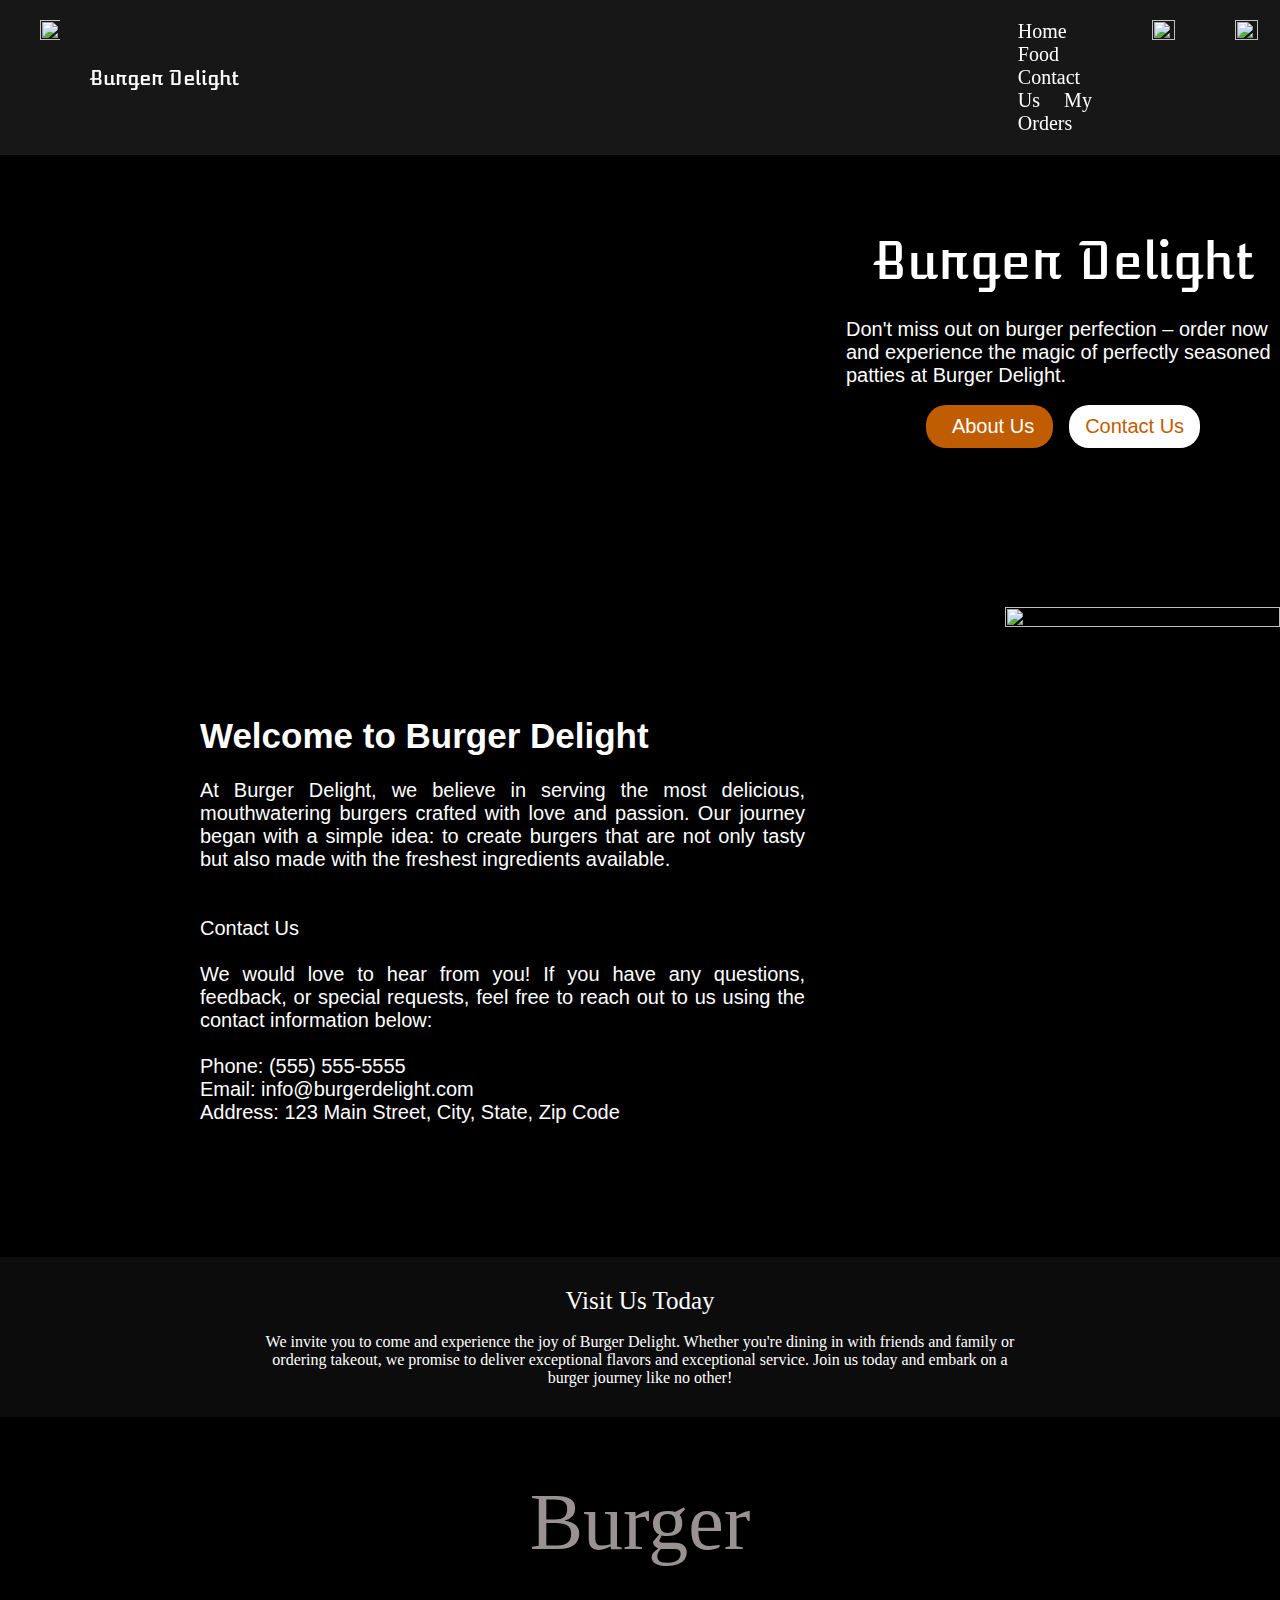
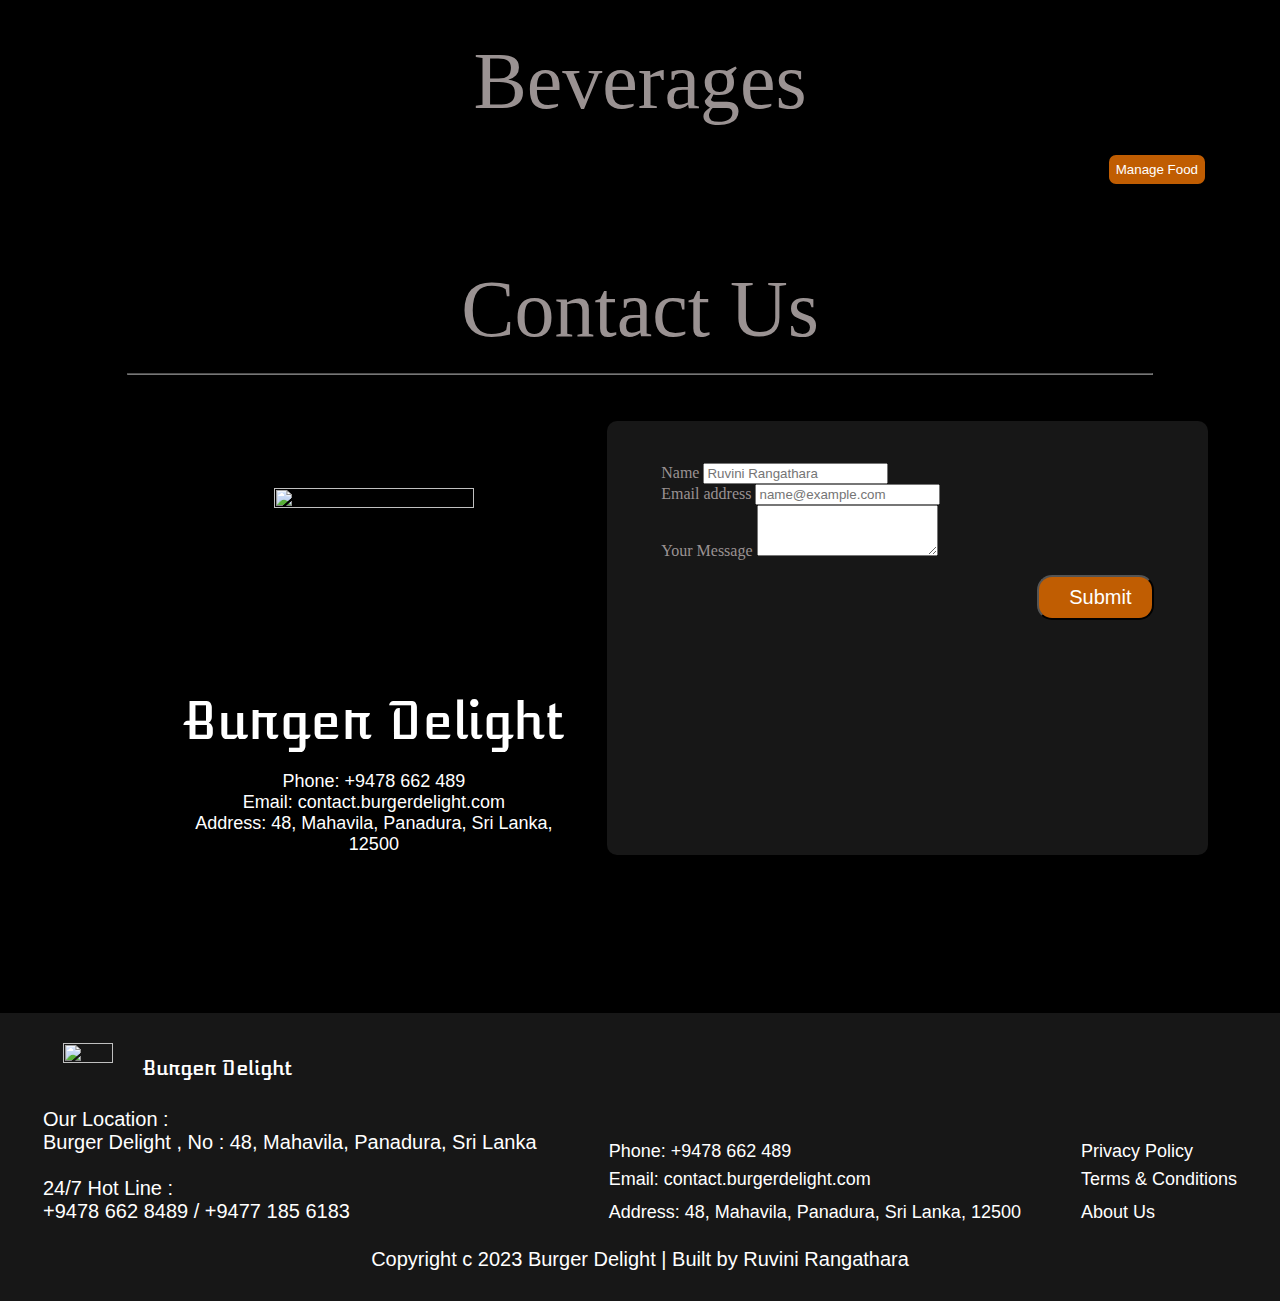
<file: dashboard.html>
<!DOCTYPE html>
<html lang="en">
<head>
    <meta charset="UTF-8">
    <title>Title</title>
    <style>
        ::-webkit-scrollbar {
            width: 0px;
            background: transparent;
        }

    </style>

    <link href="https://fonts.googleapis.com/css2?family=Atomic+Age&display=swap" rel="stylesheet">
    <link crossorigin="anonymous" href="https://cdn.jsdelivr.net/npm/bootstrap@5.3.2/dist/css/bootstrap.min.css"
          integrity="sha384-T3c6CoIi6uLrA9TneNEoa7RxnatzjcDSCmG1MXxSR1GAsXEV/Dwwykc2MPK8M2HN" rel="stylesheet">

    <link href="style.css" rel="stylesheet">


</head>

<body>


<!--    =================================== header =================================-->
<div style="position: fixed; width: 100%; z-index: 10000; top: 0;">
    <div class="div-2">
                <span class="span">
                    <img
                            class="img"
                            loading="lazy"
                            srcset="https://cdn.builder.io/api/v1/image/assets/TEMP/42d5345b1a8af8514d773dde84431ffa7c34f596adf3dbb03e2e9baa8fa325db?apiKey=1e1d1af84687413c90642ed83011e3eb&width=100 100w, https://cdn.builder.io/api/v1/image/assets/TEMP/42d5345b1a8af8514d773dde84431ffa7c34f596adf3dbb03e2e9baa8fa325db?apiKey=1e1d1af84687413c90642ed83011e3eb&width=200 200w, https://cdn.builder.io/api/v1/image/assets/TEMP/42d5345b1a8af8514d773dde84431ffa7c34f596adf3dbb03e2e9baa8fa325db?apiKey=1e1d1af84687413c90642ed83011e3eb&width=400 400w, https://cdn.builder.io/api/v1/image/assets/TEMP/42d5345b1a8af8514d773dde84431ffa7c34f596adf3dbb03e2e9baa8fa325db?apiKey=1e1d1af84687413c90642ed83011e3eb&width=800 800w, https://cdn.builder.io/api/v1/image/assets/TEMP/42d5345b1a8af8514d773dde84431ffa7c34f596adf3dbb03e2e9baa8fa325db?apiKey=1e1d1af84687413c90642ed83011e3eb&width=1200 1200w, https://cdn.builder.io/api/v1/image/assets/TEMP/42d5345b1a8af8514d773dde84431ffa7c34f596adf3dbb03e2e9baa8fa325db?apiKey=1e1d1af84687413c90642ed83011e3eb&width=1600 1600w, https://cdn.builder.io/api/v1/image/assets/TEMP/42d5345b1a8af8514d773dde84431ffa7c34f596adf3dbb03e2e9baa8fa325db?apiKey=1e1d1af84687413c90642ed83011e3eb&width=2000 2000w, https://cdn.builder.io/api/v1/image/assets/TEMP/42d5345b1a8af8514d773dde84431ffa7c34f596adf3dbb03e2e9baa8fa325db?apiKey=1e1d1af84687413c90642ed83011e3eb&"
                    />
             <div class="div-3" style="margin-right: 750px">Burger Delight</div>

                    <span class="span-2">
                    <nav>
                        <a class="nav-item" href="#" onclick="navigateTo('home')">Home</a>
                        <a class="nav-item" href="#" onclick="navigateTo('food')">Food</a>
                        <a class="nav-item" href="#" onclick="navigateTo('contact')">Contact Us</a>
                        <a class="nav-item" href="#" onclick="navigateTo('my-orders-table-div')">My Orders</a>
                    </nav>
                        <a class="nav-item" href="#" onclick="navigateTo('order-form')">
                                  <img
                                          class="img-2"
                                          loading="lazy"
                                          srcset="https://cdn.builder.io/api/v1/image/assets/TEMP/b5cd8e68da5052f27eaa5ea902962e9eaa6d4bb65c31ff42c2d06fef532d3824?apiKey=1e1d1af84687413c90642ed83011e3eb&width=100 100w, https://cdn.builder.io/api/v1/image/assets/TEMP/b5cd8e68da5052f27eaa5ea902962e9eaa6d4bb65c31ff42c2d06fef532d3824?apiKey=1e1d1af84687413c90642ed83011e3eb&width=200 200w, https://cdn.builder.io/api/v1/image/assets/TEMP/b5cd8e68da5052f27eaa5ea902962e9eaa6d4bb65c31ff42c2d06fef532d3824?apiKey=1e1d1af84687413c90642ed83011e3eb&width=400 400w, https://cdn.builder.io/api/v1/image/assets/TEMP/b5cd8e68da5052f27eaa5ea902962e9eaa6d4bb65c31ff42c2d06fef532d3824?apiKey=1e1d1af84687413c90642ed83011e3eb&width=800 800w, https://cdn.builder.io/api/v1/image/assets/TEMP/b5cd8e68da5052f27eaa5ea902962e9eaa6d4bb65c31ff42c2d06fef532d3824?apiKey=1e1d1af84687413c90642ed83011e3eb&width=1200 1200w, https://cdn.builder.io/api/v1/image/assets/TEMP/b5cd8e68da5052f27eaa5ea902962e9eaa6d4bb65c31ff42c2d06fef532d3824?apiKey=1e1d1af84687413c90642ed83011e3eb&width=1600 1600w, https://cdn.builder.io/api/v1/image/assets/TEMP/b5cd8e68da5052f27eaa5ea902962e9eaa6d4bb65c31ff42c2d06fef532d3824?apiKey=1e1d1af84687413c90642ed83011e3eb&width=2000 2000w, https://cdn.builder.io/api/v1/image/assets/TEMP/b5cd8e68da5052f27eaa5ea902962e9eaa6d4bb65c31ff42c2d06fef532d3824?apiKey=1e1d1af84687413c90642ed83011e3eb&"
                                  />
                        </a>
                        <a class="nav-item" href="#" onclick="navigateTo('customer-form')">
                                  <img
                                          class="img-3"
                                          loading="lazy"
                                          srcset="https://cdn.builder.io/api/v1/image/assets/TEMP/0544627a060993e386acc3202432bb0ef09daa78ba32cdb823c741c144bc5bee?apiKey=1e1d1af84687413c90642ed83011e3eb&width=100 100w, https://cdn.builder.io/api/v1/image/assets/TEMP/0544627a060993e386acc3202432bb0ef09daa78ba32cdb823c741c144bc5bee?apiKey=1e1d1af84687413c90642ed83011e3eb&width=200 200w, https://cdn.builder.io/api/v1/image/assets/TEMP/0544627a060993e386acc3202432bb0ef09daa78ba32cdb823c741c144bc5bee?apiKey=1e1d1af84687413c90642ed83011e3eb&width=400 400w, https://cdn.builder.io/api/v1/image/assets/TEMP/0544627a060993e386acc3202432bb0ef09daa78ba32cdb823c741c144bc5bee?apiKey=1e1d1af84687413c90642ed83011e3eb&width=800 800w, https://cdn.builder.io/api/v1/image/assets/TEMP/0544627a060993e386acc3202432bb0ef09daa78ba32cdb823c741c144bc5bee?apiKey=1e1d1af84687413c90642ed83011e3eb&width=1200 1200w, https://cdn.builder.io/api/v1/image/assets/TEMP/0544627a060993e386acc3202432bb0ef09daa78ba32cdb823c741c144bc5bee?apiKey=1e1d1af84687413c90642ed83011e3eb&width=1600 1600w, https://cdn.builder.io/api/v1/image/assets/TEMP/0544627a060993e386acc3202432bb0ef09daa78ba32cdb823c741c144bc5bee?apiKey=1e1d1af84687413c90642ed83011e3eb&width=2000 2000w, https://cdn.builder.io/api/v1/image/assets/TEMP/0544627a060993e386acc3202432bb0ef09daa78ba32cdb823c741c144bc5bee?apiKey=1e1d1af84687413c90642ed83011e3eb&"
                                  />
                        </a>

    </span>

    </span>

    </div>
</div>
<!--=====================================================================================-->


<!--    ================================= dashboard ================================-->
<div class="content-section" id="home" style="padding-top: 20px">
    <div class="div-9">
        <div class="div-10">
            <div class="column" style="margin-top: 20px">
                <img
                        class="img-4"
                        loading="lazy"
                        srcset="https://cdn.builder.io/api/v1/image/assets/TEMP/3dad661ec31ea7f3ded8a1931632d1be030cee45c5956b2c250d96fe0ba442a7?apiKey=1e1d1af84687413c90642ed83011e3eb&width=100 100w, https://cdn.builder.io/api/v1/image/assets/TEMP/3dad661ec31ea7f3ded8a1931632d1be030cee45c5956b2c250d96fe0ba442a7?apiKey=1e1d1af84687413c90642ed83011e3eb&width=200 200w, https://cdn.builder.io/api/v1/image/assets/TEMP/3dad661ec31ea7f3ded8a1931632d1be030cee45c5956b2c250d96fe0ba442a7?apiKey=1e1d1af84687413c90642ed83011e3eb&width=400 400w, https://cdn.builder.io/api/v1/image/assets/TEMP/3dad661ec31ea7f3ded8a1931632d1be030cee45c5956b2c250d96fe0ba442a7?apiKey=1e1d1af84687413c90642ed83011e3eb&width=800 800w, https://cdn.builder.io/api/v1/image/assets/TEMP/3dad661ec31ea7f3ded8a1931632d1be030cee45c5956b2c250d96fe0ba442a7?apiKey=1e1d1af84687413c90642ed83011e3eb&width=1200 1200w, https://cdn.builder.io/api/v1/image/assets/TEMP/3dad661ec31ea7f3ded8a1931632d1be030cee45c5956b2c250d96fe0ba442a7?apiKey=1e1d1af84687413c90642ed83011e3eb&width=1600 1600w, https://cdn.builder.io/api/v1/image/assets/TEMP/3dad661ec31ea7f3ded8a1931632d1be030cee45c5956b2c250d96fe0ba442a7?apiKey=1e1d1af84687413c90642ed83011e3eb&width=2000 2000w, https://cdn.builder.io/api/v1/image/assets/TEMP/3dad661ec31ea7f3ded8a1931632d1be030cee45c5956b2c250d96fe0ba442a7?apiKey=1e1d1af84687413c90642ed83011e3eb&"
                />
            </div>
            <div class="column-2">
        <span class="span-3" style="padding-top: 100px">
          <div class="div-11"
               style="display: flex; flex-direction: column; justify-content:center; align-items: center">
              <div style="font-size: 50px; color: white; font-family: 'Atomic Age', cursive;">Burger Delight</div>

              <br>
            Don't miss out on burger perfection – order now and experience the
            magic of perfectly seasoned patties at Burger Delight.
          </div>
          <div class="div-12">
            <span class="span-4">About Us</span>
            <span class="span-5">Contact Us</span>
          </div>
        </span>
            </div>
        </div>
    </div>
    <span class="span-6" style="align-items: end; display: flex; height: 650px;">
        <div class="div-15" style="padding-left: 200px; width: 1100px">
            <span style="font-weight: 600; font-size: 35px">
              Welcome to Burger Delight
            </span>
            <br/>
            <br/>
            <span style="color: rgba(255, 255, 255, 1)">
              At Burger Delight, we believe in serving the most delicious,
              mouthwatering burgers crafted with love and passion. Our journey
              began with a simple idea: to create burgers that are not only
              tasty but also made with the freshest ingredients available.
            </span>
            <br/>
            <br/>
            <br/>

            <span style="font-weight: 500; color: rgba(255, 255, 255, 1)">
              Contact Us
            </span>
            <br/>
            <br/>
            <span style="color: rgba(255, 255, 255, 1)">
              We would love to hear from you! If you have any questions,
              feedback, or special requests, feel free to reach out to us using
              the contact information below:
            </span>
            <br/>
            <br/>
            <span style="color: rgba(255, 255, 255, 1)">
              Phone: (555) 555-5555
            </span>
            <br/>
            <span style="color: rgba(255, 255, 255, 1)">
              Email: info@burgerdelight.com
            </span>
            <br/>
            <span style="color: rgba(255, 255, 255, 1)">
              Address: 123 Main Street, City, State, Zip Code
            </span>
            <br/>
            <br/>
          </div>
        <div class="column-4" style="height: 650px; width: 500px; margin-left: 200px">
          <img
                  class="img-5"
                  loading="lazy"
                  srcset="https://cdn.builder.io/api/v1/image/assets/TEMP/22845241bbe0c7fbbdcb86bbbf13039da041beac456e506b20bdf01c131ed1b9?apiKey=1e1d1af84687413c90642ed83011e3eb&width=100 100w, https://cdn.builder.io/api/v1/image/assets/TEMP/22845241bbe0c7fbbdcb86bbbf13039da041beac456e506b20bdf01c131ed1b9?apiKey=1e1d1af84687413c90642ed83011e3eb&width=200 200w, https://cdn.builder.io/api/v1/image/assets/TEMP/22845241bbe0c7fbbdcb86bbbf13039da041beac456e506b20bdf01c131ed1b9?apiKey=1e1d1af84687413c90642ed83011e3eb&width=400 400w, https://cdn.builder.io/api/v1/image/assets/TEMP/22845241bbe0c7fbbdcb86bbbf13039da041beac456e506b20bdf01c131ed1b9?apiKey=1e1d1af84687413c90642ed83011e3eb&width=800 800w, https://cdn.builder.io/api/v1/image/assets/TEMP/22845241bbe0c7fbbdcb86bbbf13039da041beac456e506b20bdf01c131ed1b9?apiKey=1e1d1af84687413c90642ed83011e3eb&width=1200 1200w, https://cdn.builder.io/api/v1/image/assets/TEMP/22845241bbe0c7fbbdcb86bbbf13039da041beac456e506b20bdf01c131ed1b9?apiKey=1e1d1af84687413c90642ed83011e3eb&width=1600 1600w, https://cdn.builder.io/api/v1/image/assets/TEMP/22845241bbe0c7fbbdcb86bbbf13039da041beac456e506b20bdf01c131ed1b9?apiKey=1e1d1af84687413c90642ed83011e3eb&width=2000 2000w, https://cdn.builder.io/api/v1/image/assets/TEMP/22845241bbe0c7fbbdcb86bbbf13039da041beac456e506b20bdf01c131ed1b9?apiKey=1e1d1af84687413c90642ed83011e3eb&"
          />
        </div>
  </span>


    <div
            style="text-align: center; color: white; margin:auto; background-color: #0C0C0C; padding: 30px 250px">
        <span style="font-size: 25px; text-align: center">
            Visit Us Today
        </span>

        <br/>
        <br/>
        We invite you to come and experience the joy of Burger Delight. Whether
        you're dining in with friends and family or ordering takeout, we promise
        to deliver exceptional flavors and exceptional service. Join us today and
        embark on a burger journey like no other!
    </div>
</div>
<!--    =======================================================================================-->












<!--===============================================================================================-->
<div class="content-section" id="food">
    <!--    ================================== burger card ==================================-->
    <div id="burger-card">
        <div class="card-main" style="padding-top: 20px"><span>Burger</span></div>
        <br>
        <div class="food-container" id="burger-container" style="width: 100%;"></div>

    </div>
    <!--==========================================================================================-->

    <!--    ================================== Beverage card ==================================-->
    <div id="beverage-card">
        <div class="card-main"><span>Beverages</span></div>
        <br>
        <div class="food-container" id="beverage-container" style="width: 100%;">
        </div>
    </div>

    <div style="width: 100%; display: flex; justify-content: flex-end; align-items: flex-end;">
        <button
                onclick="showFoodForm()"
                style="background-color: #c05d02; color: white; border: none;
            text-align: center; border-radius: 7px; padding: 7px; margin-right: 75px">Manage Food</button>
    </div>

</div>
<!--===============================================================================================-->


<!--    ================================== food manage form ==================================-->
<div class="container2" id="food-form" style="padding-top:20px; display: flex; flex-direction: column; justify-content: center; align-items: center ">
    <br>
    <hr style="width: 80%; margin: auto; opacity: 50%">
    <div class="div-17"  style="text-align: center">Food Form</div>
    <br>

    <div class="mb-3" style="width: 350px; display: flex; margin: auto">
        <label style="color: white">Search : </label>
        <input id="search-burger-id"
               placeholder="F-0001"
               style="color:white; margin-left:20px; padding-left:10px;  border: solid 1px #9a9292; border-radius: 5px; background: transparent; "
               type="text">

    </div>


    <div class="form1">
        <div style="align-self: end; margin-right: 100px">
            <label>Food ID : </label>
            <label id="food-id-label" class="form-label" style="margin-right: 0">F-0001</label>
            <button id="food-new-button"
                    onclick="newFood()"
                    class="btn btn-light"
                    style="margin-left: 10px;  border: none; padding: 5px 16px"
                    type="button">New +
            </button>
        </div>
        <form>
            <div style="margin-top: 20px; display: flex; flex-direction:column; justify-content: center; align-items: center">
                <img alt="..." class="card-img" src="asset/image/burger2.png"
                     style="width: 250px; height: 250px">
                <br>
                <div class="mb-3">
                    <input class="form-control" id="food-img" style="width: 250px; background: ghostwhite"
                           type="file">
                </div>
            </div>

            <div>
                <div class="mb-3" style="width: 500px">
                    <label class="form-label" for="food-name">Burger Name :</label>
                    <input class="form-control" id="food-name" placeholder="Cheese Chicken Burger"
                           style="background: ghostwhite"
                           type="text">
                </div>

                <div class="mb-3" style="width: 500px">
                    <label class="form-label" for="food-desc">Description :</label>
                    <textarea class="form-control" id="food-desc" rows="3"
                              style="background: ghostwhite"></textarea>
                </div>

                <div class="mb-3" style="width: 500px">
                    <label class="form-label" for="food-price">Price (RS) :</label>
                    <input class="form-control" id="food-price" placeholder="400.00"
                           style="background: ghostwhite"
                           type="text">
                </div>
            </div>

            <!--                radio buttons for category, Categories are Burger and Beverage only-->
            <div class="mb-3" style="width: 500px">
                <label class="form-label" style="margin-right: 20px; margin-top: 3px">Category :</label>
                <div class="form-check form-check-inline">
                    <input checked class="form-check-input" id="burger-category-burger" name="burger-category"
                           type="radio" value="burger">
                    <label class="form-check-label" for="burger-category-burger">Burger</label>
                </div>
                <div class="form-check form-check-inline">
                    <input class="form-check-input" id="burger-category-beverage" name="burger-category" type="radio"
                           value="beverage">
                    <label class="form-check-label" for="burger-category-beverage">Beverage</label>
                </div>
            </div>


            <div style="display: flex; justify-content: flex-end; align-items: end">

                <button
                        type="button"
                        onclick="closeFoodForm()"
                        style="background-color: transparent; color: white; padding: 5px 20px;
                border-radius: 7px; margin-right: 10px">Close</button>

                <button class="btn btn-primary"
                        id="food-save-button"
                        onclick="SaveFoodOnClick()"
                        style="background-color: #c05d02; border: none; padding: 5px 20px; margin-right: 10px "
                        type="button">Save
                </button>
                <button class="btn btn-primary"
                        id="food-delete-button"
                        onclick="deleteFood()"
                        style="background-color: #9a9292; border: none; padding: 5px 16px"
                        type="button">Delete
                </button>

            </div>

        </form>

    </div>

</div>
<!--    =================================================================================-->


<!--    ================================== customer manage form ==================================-->
<div class="container2 content-section" id="customer-form" style="padding-top:20px; display: flex; flex-direction: column; justify-content: center; align-items: center ">
    <br>

    <div class="div-17" style="text-align: center">Customer Form</div>
    <hr style="width: 80%; margin: auto; opacity: 50%">
    <br>

    <div class="mb-3" style="width: 350px; display: flex; margin: auto">
        <label style="color: white">Search : </label>
        <input id="search-customer-id"
               placeholder="C-0001"
               style="margin-left:20px; padding-left:10px;  border: solid 1px #9a9292; border-radius: 5px; background: transparent; color: white"
               type="text">
    </div>

    <div class="form1">
        <div style="align-self: end; margin-right: 100px">
            <label>Customer ID : </label>
            <label class="form-label" id="customer-id-label" style="margin-right: 0">C-0001</label>
            <button id="customer-new-button"
                    onclick="newCustomer()"
                    class="btn btn-light"
                    style="margin-left: 10px;  border: none; padding: 5px 16px"
                    type="button">New +
            </button>

        </div>
        <form>
            <div>
                <div class="mb-3" style="width: 500px">
                    <label class="form-label" for="customer-name">Customer Name :</label>
                    <input class="form-control" id="customer-name" placeholder="Ex : Ruvini Rangathara"
                           style="background: ghostwhite"
                           type="text">
                </div>

                <div class="mb-3" style="width: 500px">
                    <label class="form-label" for="customer-email">Customer Email :</label>
                    <input class="form-control" id="customer-email" placeholder="Ex : ruvini925@gmail.com"
                           style="background: ghostwhite"
                           type="email">
                </div>

                <div class="mb-3" style="width: 500px">
                    <label class="form-label" for="customer-password">Password :</label>
                    <input class="form-control" id="customer-password" placeholder="***********"
                           style="background: ghostwhite"
                           type="password">
                </div>

                <div class="mb-3" style="width: 500px">
                    <label class="form-label" for="address">Address :</label>
                    <input class="form-control" id="address" placeholder="Panadura"
                           style="background: ghostwhite"
                           type="text">
                </div>

                <div class="mb-3" style="width: 500px">
                    <label class="form-label" for="customer-contact">Contact No :</label>
                    <input class="form-control" id="customer-contact" placeholder="Ex : 077 123 4567"
                           style="background: ghostwhite"
                           type="text">
                </div>


            </div>

            <div style="display: flex; justify-content: flex-end; align-items: end">
                <button
                        type="button"
                        onclick="logout()"
                        style="background-color: transparent; color: white; padding: 5px 20px;
                border-radius: 7px; margin-right: 10px">Logout
                </button>
                <button id="customer-save-button"
                        onclick="RegisterCustomerOnClick()"
                        class="btn btn-primary"
                        style="background-color: #c05d02; border: none; padding: 5px 20px; margin-right: 10px "
                        type="button">Register
                </button>
                <button id="customer-delete-button"
                        onclick="deleteCustomer()"
                        class="btn btn-primary"
                        style="background-color: #9a9292; border: none; padding: 5px 16px"
                        type="button">Delete
                </button>

            </div>

        </form>

    </div>

</div>
<!--    =================================================================================-->


<!--    ================================== order manage form ==================================-->
<div class="container2 content-section" id="order-form" style="padding-top:20px; display: flex; flex-direction: column; justify-content: center; align-items: center ">
    <br>

    <div class="div-17" style="text-align: center">Order Form</div>
    <hr style="width: 80%; margin: auto; opacity: 50%">
    <br>

    <div class="mb-3" style="width: 350px; display: flex; margin: auto">
        <label style="color: white">Search : </label>
        <input id="search-order-id"
               placeholder="O-0001"
               style="margin-left:20px; padding-left:10px;  border: solid 1px #9a9292; border-radius: 5px; background: transparent; color: white"
               type="text">
    </div>

    <div class="form1">
        <div style="align-self: end; margin-right: 100px">
            <label>Order ID : </label>
            <label class="form-label" id="order-id-label" style="margin-right: 0">O-0001</label>
        </div>
        <form>
            <div>

                <div style="display: flex">
                    <div class="mb-3" style="margin-right: 40px; width: 230px">
                        <label class="form-label" for="order-customer-id">Customer ID :</label>
                        <input class="form-control" id="order-customer-id" placeholder="Ex : C-0001"
                               style="background: ghostwhite; color: black"
                               type="email">
                    </div>

                    <div class="mb-3" style="width: 230px">
                        <label class="form-label" for="order-date">Date :</label>
                        <input class="form-control" id="order-date" placeholder="Ex : 2024-1-12"
                               style="background: ghostwhite"
                               disabled
                               type="text">
                    </div>
                </div>


                <table class="table" id="order-table">
                    <thead>
                    <tr>
                        <th scope="col">#</th>
                        <th scope="col">Food</th>
                        <th scope="col">Unit Price</th>
                        <th scope="col">Quantity</th>
                        <th scope="col">Option</th>
                    </tr>
                    </thead>
                    <tbody>



<!--                    ====================================-->

                </table>




                <div class="mb-3" style="margin-left:270px; width: 230px; align-self: end">
                    <label class="form-label" for="total">Total : RS </label>
                    <input class="form-control" id="total" placeholder="Ex : 0.00"
                           style="background: ghostwhite"
                           type="text">
                </div>



            </div>

            <div style="display: flex; justify-content: flex-end; align-items: end">
                <button id="cart-save-button"
                        class="btn btn-primary"
                        onclick="saveCart()"
                        style="background-color: yellowgreen; border: none; padding: 5px 20px; margin-right: 10px "
                        type="button">
                    Save Cart
                </button>
                <button id="order-delete-button"
                        class="btn btn-primary"
                        style="background-color: #9a9292; border: none; padding: 5px 16px"
                        type="button">Delete
                </button>

            </div>

            <button id="place-order-button"
                    class="btn btn-primary"
                    onclick="placeOrder()"
                    style="align-self:center; background-color: #c05d02; border: none; padding: 5px 20px; margin-right: 10px "
                    type="button">
                Place Order
            </button>

        </form>

    </div>

</div>
<!--    =================================================================================-->





<!--======================================= my orders table ======================================================-->

<div class="container2 content-section" id="my-orders-table-div" style="padding-top:20px; display: flex; flex-direction: column; justify-content: center; align-items: center ">
    <br>
    <hr style="width: 80%; margin: auto; opacity: 50%">
    <div class="div-17"  style="text-align: center">My Orders</div>
    <br>

    <div style="display: flex; flex-direction: column; justify-content: flex-start; align-items: center; height: 80vh">
        <table style="width: 50%" class="table" id="my-orders-table">
            <thead>
            <tr>
                <th scope="col">#Order Id</th>
                <th scope="col">#Customer Id</th>
                <th scope="col">Date</th>
                <th scope="col">Total</th>
            </tr>
            </thead>
            <tbody>


            </tbody>
        </table>

    </div>

</div>

<!--=============================================================================================-->


<!--    ================================== contact form ================================-->
<div class="container2 content-section" id="contact" style="padding-top: 20px">
    <div class="card-main" style="padding-top: 20px"><span>Contact Us</span></div>
    <br>
    <hr style="width: 80%; margin: auto; opacity: 50%">

    <div class="container" style="width: 100%; margin: auto">
        <div class="div-19">
            <div class="div-20">
                <div class="column-5">
          <span class="span-7">
            <img
                    class="img-6"
                    loading="lazy"
                    srcset="https://cdn.builder.io/api/v1/image/assets/TEMP/1d2b7655353368ee015d1218868fd17b211992e57048c096c4553bee7c6aef24?apiKey=1e1d1af84687413c90642ed83011e3eb&width=100 100w, https://cdn.builder.io/api/v1/image/assets/TEMP/1d2b7655353368ee015d1218868fd17b211992e57048c096c4553bee7c6aef24?apiKey=1e1d1af84687413c90642ed83011e3eb&width=200 200w, https://cdn.builder.io/api/v1/image/assets/TEMP/1d2b7655353368ee015d1218868fd17b211992e57048c096c4553bee7c6aef24?apiKey=1e1d1af84687413c90642ed83011e3eb&width=400 400w, https://cdn.builder.io/api/v1/image/assets/TEMP/1d2b7655353368ee015d1218868fd17b211992e57048c096c4553bee7c6aef24?apiKey=1e1d1af84687413c90642ed83011e3eb&width=800 800w, https://cdn.builder.io/api/v1/image/assets/TEMP/1d2b7655353368ee015d1218868fd17b211992e57048c096c4553bee7c6aef24?apiKey=1e1d1af84687413c90642ed83011e3eb&width=1200 1200w, https://cdn.builder.io/api/v1/image/assets/TEMP/1d2b7655353368ee015d1218868fd17b211992e57048c096c4553bee7c6aef24?apiKey=1e1d1af84687413c90642ed83011e3eb&width=1600 1600w, https://cdn.builder.io/api/v1/image/assets/TEMP/1d2b7655353368ee015d1218868fd17b211992e57048c096c4553bee7c6aef24?apiKey=1e1d1af84687413c90642ed83011e3eb&width=2000 2000w, https://cdn.builder.io/api/v1/image/assets/TEMP/1d2b7655353368ee015d1218868fd17b211992e57048c096c4553bee7c6aef24?apiKey=1e1d1af84687413c90642ed83011e3eb&"
            />
            <div style="font-size: 50px; color: white; font-family: 'Atomic Age', cursive;">Burger Delight</div>
            <div class="div-22" style="font-size: 18px">
              Phone: +9478 662 489
              <br/>
              Email: contact.burgerdelight.com
              <br/>
              Address: 48, Mahavila, Panadura, Sri Lanka, 12500
            </div>
          </span>
                </div>

                <div class="column-6">


          <span class="span-8">

            <div class="mb-3">
                <label class="form-label" for="customerMailName" style="color: #9a9292">Name</label>
                <input class="form-control" id="customerMailName" placeholder="Ruvini Rangathara" type="text">
            </div>
                 <div class="mb-3">
                <label class="form-label" for="customerMailEmail" style="color: #9a9292">Email address</label>
                <input class="form-control" id="customerMailEmail" placeholder="name@example.com" type="email">
            </div>
            <div class="mb-3">
                <label class="form-label" for="customerMailMessage" style="color: #9a9292">Your Message</label>
                <textarea class="form-control" id="customerMailMessage" rows="3"></textarea>
            </div>
            <button onclick="sendContactMail()" class="span-9">Submit</button>

          </span>
                </div>
            </div>
            <br><br>

        </div>
    </div>

</div>
<!--    ================================================================================-->








<!--    ================================ footer =================================-->
<div class="div-31" style="margin-top: 100px; width: auto">

    <span class="span-10">
      <div class="div-32">
        <span class="span-11">
          <span class="span">
            <img
                    class="img-7"
                    loading="lazy"
                    srcset="https://cdn.builder.io/api/v1/image/assets/TEMP/a798b60f1dc79e0edf5d3a265664515f740469d3a9cee17244ae897c5cee9ba0?apiKey=1e1d1af84687413c90642ed83011e3eb&width=100 100w, https://cdn.builder.io/api/v1/image/assets/TEMP/a798b60f1dc79e0edf5d3a265664515f740469d3a9cee17244ae897c5cee9ba0?apiKey=1e1d1af84687413c90642ed83011e3eb&width=200 200w, https://cdn.builder.io/api/v1/image/assets/TEMP/a798b60f1dc79e0edf5d3a265664515f740469d3a9cee17244ae897c5cee9ba0?apiKey=1e1d1af84687413c90642ed83011e3eb&width=400 400w, https://cdn.builder.io/api/v1/image/assets/TEMP/a798b60f1dc79e0edf5d3a265664515f740469d3a9cee17244ae897c5cee9ba0?apiKey=1e1d1af84687413c90642ed83011e3eb&width=800 800w, https://cdn.builder.io/api/v1/image/assets/TEMP/a798b60f1dc79e0edf5d3a265664515f740469d3a9cee17244ae897c5cee9ba0?apiKey=1e1d1af84687413c90642ed83011e3eb&width=1200 1200w, https://cdn.builder.io/api/v1/image/assets/TEMP/a798b60f1dc79e0edf5d3a265664515f740469d3a9cee17244ae897c5cee9ba0?apiKey=1e1d1af84687413c90642ed83011e3eb&width=1600 1600w, https://cdn.builder.io/api/v1/image/assets/TEMP/a798b60f1dc79e0edf5d3a265664515f740469d3a9cee17244ae897c5cee9ba0?apiKey=1e1d1af84687413c90642ed83011e3eb&width=2000 2000w, https://cdn.builder.io/api/v1/image/assets/TEMP/a798b60f1dc79e0edf5d3a265664515f740469d3a9cee17244ae897c5cee9ba0?apiKey=1e1d1af84687413c90642ed83011e3eb&"
            />
            <div class="div-33">Burger Delight</div>
          </span>

          <div class="div-34">
              Our Location : <br>
              Burger Delight , No : 48, Mahavila, Panadura, Sri Lanka<br><br>
              24/7 Hot Line : <br>+9478 662 8489 / +9477 185 6183
          </div>

        </span>
        <span class="span-12">
          <div class="div-38" style="font-size: 18px">
                   <span class="span-13" style="margin-right: 10px">
            <div class="div-39" style="font-size: 18px">Phone: +9478 662 489</div>
            <div class="div-40" style="font-size: 18px">Email: contact.burgerdelight.com</div>
            <div class="div-41" style="font-size: 18px">Address: 48, Mahavila, Panadura, Sri Lanka, 12500</div>
          </span>
          </div>
          <span class="span-13" style="margin-left: 30px">
            <div class="div-39" style="font-size: 18px">Privacy Policy</div>
            <div class="div-40" style="font-size: 18px">Terms & Conditions</div>
            <div class="div-41" style="font-size: 18px">About Us</div>
          </span>
        </span>
      </div>
<!--        <hr style="width: 100%; opacity: 50%; margin-top: 40px">-->
      <div class="div-42">
        Copyright c 2023 Burger Delight | Built by Ruvini Rangathara
      </div>
    </span>
</div>
<!--==========================================================================================-->

<script src="asset/jquery-3.7.0.min.js"></script>
<!--<script src="https://cdn.jsdelivr.net/npm/sweetalert2@11"></script>-->
<script src="js/customer.js"></script>
<script src="js/init.js"></script>
<script src="js/food.js"></script>
<script src="js/order.js"></script>

</body>
</html>
</file>
<file: style.css>
.nav-item{
    padding: 0 20px 0 0;
    font-size: 20px;
    color: white;
    text-decoration: none;
}


.container2 {
    width: 100%;
    background-color: #000;
    display: flex;
    flex-direction: column;
    justify-content: center;
    align-items: center;
}

.container {
    width: 100%;
    background-color: #000;
    display: flex;
    justify-content: center;
    align-items: center;
}

html {
    overflow-x: hidden;
    width: 100%;
    margin: 0;
    padding: 0;
    background-color: #000;
}

body {
    width: 100%;
    margin: 0;
    padding: 0;
    background-color: #000;
}

.div {
    background-color: #fff;
    display: flex;
    flex-direction: column;
}

.div-2 {

    background-color: #171717;
    display: flex;
    width: auto;
    justify-content: space-between;
    /*gap: 20px;*/
    padding: 20px 66px 20px 20px;
}

@media (max-width: 991px) {
    .div-2 {
        max-width: 100%;
        flex-wrap: wrap;
        padding-right: 20px;
    }
}

.span {
    display: flex;
    justify-content: space-between;
    gap: 30px;
    padding-left: 20px;
}

.img {
    aspect-ratio: 1;
    object-fit: contain;
    object-position: center;
    width: 40px;
    overflow: hidden;
    max-width: 100%;
}

.div-3 {
    color: #fff;
    align-self: center;
    flex-grow: 1;
    white-space: nowrap;
    margin: auto 0;
    font: 400 20px Atomic Age, sans-serif;
}

@media (max-width: 991px) {
    .div-3 {
        white-space: initial;
    }
}

.span-2 {
    padding-right: 20px;
    align-self: center;
    display: flex;
    align-items: flex-start;
    justify-content: space-between;
    gap: 40px;
    margin: auto 0;
}

@media (max-width: 991px) {
    .span-2 {
        max-width: 100%;
        flex-wrap: wrap;
    }
}

.div-4 {
    color: #fff;
    align-self: center;
    flex-grow: 1;
    white-space: nowrap;
    margin: auto 0;
    font: 400 20px Inter, sans-serif;
}

@media (max-width: 991px) {
    .div-4 {
        white-space: initial;
    }
}

.div-5 {
    color: #fff;
    align-self: center;
    margin: auto 0;
    font: 400 20px Inter, sans-serif;
}

.div-6 {
    color: #fff;
    align-self: center;
    margin: auto 0;
    font: 400 20px Inter, sans-serif;
}

.div-7 {
    color: #fff;
    align-self: center;
    margin: auto 0;
    font: 400 20px Inter, sans-serif;
}

.div-8 {
    color: #fff;
    align-self: center;
    margin: auto 0;
    font: 400 20px Inter, sans-serif;
}

.img-2 {
    aspect-ratio: 1;
    object-fit: contain;
    object-position: center;
    width: 23px;
    overflow: hidden;
    align-self: start;
    max-width: 100%;
}

.img-3 {
    aspect-ratio: 1;
    object-fit: contain;
    object-position: center;
    width: 23px;
    overflow: hidden;
    align-self: start;
    max-width: 100%;
}

.div-9 {
    background-color: #000;
    width: 100%;
    padding: 0 49px 50px 0;
}

@media (max-width: 991px) {
    .div-9 {
        max-width: 100%;
        padding-right: 20px;
    }
}

.div-10 {
    gap: 20px;
    display: flex;
}

@media (max-width: 991px) {
    .div-10 {
        flex-direction: column;
        align-items: stretch;
        gap: 0px;
    }
}

.column {
    display: flex;
    flex-direction: column;
    line-height: normal;
    width: 65%;
    margin-left: 0px;
}

@media (max-width: 991px) {
    .column {
        width: 100%;
    }
}

.img-4 {
    aspect-ratio: 1.56;
    object-fit: contain;
    object-position: center;
    width: 100%;
    overflow: hidden;
}

@media (max-width: 991px) {
    .img-4 {
        max-width: 100%;
        margin-top: 6px;
    }
}

.column-2 {
    display: flex;
    flex-direction: column;
    line-height: normal;
    width: 35%;
    margin-left: 20px;
}

@media (max-width: 991px) {
    .column-2 {
        width: 100%;
    }
}

.span-3 {
    display: flex;
    flex-direction: column;
    margin: auto 0;
}

@media (max-width: 991px) {
    .span-3 {
        max-width: 100%;
        margin-top: 40px;
    }
}

.div-11 {
    color: #fff;
    font: 400 20px Inter, sans-serif;
}

@media (max-width: 991px) {
    .div-11 {
        max-width: 100%;
    }
}

.div-12 {
    align-self: center;
    display: flex;
    margin-top: 18px;
    gap: 16px;
}

.span-4 {
    color: #fff;
    white-space: nowrap;
    border-radius: 20px;
    background-color: #c05d02;
    flex-grow: 1;
    justify-content: center;
    padding: 10px 19px 10px 26px;
    font: 400 20px Inter, sans-serif;
}

@media (max-width: 991px) {
    .span-4 {
        white-space: initial;
        padding-left: 20px;
    }
}

.span-5 {
    color: #c05d02;
    white-space: nowrap;
    border-radius: 20px;
    background-color: #fff;
    flex-grow: 1;
    justify-content: center;
    padding: 10px 16px;
    font: 400 20px Inter, sans-serif;
}

@media (max-width: 991px) {
    .span-5 {
        white-space: initial;
    }
}

.span-6 {
    background-color: #000;
    display: flex;
    width: 100%;
    /*flex-direction: column;*/
    align-items: center;
    /*padding: 0 0 50px 80px;*/
}

@media (max-width: 991px) {
    .span-6 {
        max-width: 100%;
        padding-left: 20px;
    }
}

.div-15 {
    color: #fff;
    text-align: justify;
    margin: auto;
    font: 400 20px Inter, sans-serif;
}

@media (max-width: 991px) {
    .div-15 {
        max-width: 100%;
        margin-top: 40px;
    }
}

.column-4 {
    display: flex;
    flex-direction: column;
    line-height: normal;
    width: 100%;
    height: 100%;
    margin-right: 0;
    margin-left: 20px;
}

@media (max-width: 991px) {
    .column-4 {
        width: 100%;
    }
}

.img-5 {
    aspect-ratio: 0.81;
    object-fit: contain;
    object-position: center;
    width: 100%;
    overflow: hidden;
    flex-grow: 1;
}

@media (max-width: 991px) {
    .img-5 {
        max-width: 100%;
        margin-top: 40px;
    }
}

.div-16 {
    color: #fff;
    text-align: center;
    width: 1040px;
    font: 400 20px Inter, sans-serif;
}

@media (max-width: 991px) {
    .div-16 {
        max-width: 100%;
    }
}

.div-17 {
    color: #fff;
    text-align: justify;
    margin-top: 75px;
    /*white-space: nowrap;*/
    font: 400 40px Inter, sans-serif;
}

@media (max-width: 991px) {
    .div-17 {
        margin-top: 40px;
        white-space: initial;
    }
}


.div-19 {
    width: 919px;
    max-width: 100%;
    margin: 46px 0 22px;
}

@media (max-width: 991px) {
    .div-19 {
        margin-top: 40px;
    }
}

.div-20 {
    gap: 20px;
    display: flex;
}

@media (max-width: 991px) {
    .div-20 {
        flex-direction: column;
        align-items: stretch;
        gap: 0px;
    }
}

.column-5 {
    display: flex;
    flex-direction: column;
    line-height: normal;
    width: 44%;
    margin-left: 0px;
}

@media (max-width: 991px) {
    .column-5 {
        width: 100%;
    }
}

.span-7 {
    display: flex;
    margin-top: 67px;
    flex-direction: column;
    align-items: center;
}

@media (max-width: 991px) {
    .span-7 {
        margin-top: 40px;
    }
}

.img-6 {
    aspect-ratio: 1;
    object-fit: contain;
    object-position: center;
    width: 200px;
    overflow: hidden;
    max-width: 100%;
}


.div-22 {
    color: #fff;
    text-align: center;
    align-self: stretch;
    margin-top: 16px;
    font: 400 20px Inter, sans-serif;
}

.column-6 {
    display: flex;
    flex-direction: column;
    line-height: normal;
    width: 56%;
    margin-left: 20px;
}

@media (max-width: 991px) {
    .column-6 {
        width: 100%;
    }
}

.span-8 {
    border-radius: 10px;
    background-color: #171717;
    display: flex;
    flex-grow: 1;
    flex-direction: column;
    width: 100%;
    padding: 42px 54px;
}

@media (max-width: 991px) {
    .span-8 {
        max-width: 100%;
        margin-top: 40px;
        padding: 0 20px;
    }
}

.span-9 {
    color: #fff;
    text-align: justify;
    border-radius: 15px;
    background-color: #c05d02;
    align-self: end;
    margin-top: 15px;
    justify-content: center;
    padding: 9px 20px 9px 30px;
    font: 400 20px Inter, sans-serif;
}

@media (max-width: 991px) {
    .span-9 {
        padding-left: 20px;
    }
}

.div-31 {
    background-color: #171717;
    display: flex;
    width: 100%;
    flex-direction: column;
    justify-content: center;
    align-items: center;
    padding: 30px 20px;
}

@media (max-width: 991px) {
    .div-31 {
        max-width: 100%;
        padding: 0 20px;
    }
}

.span-10 {
    display: flex;
    width: 100%;
    max-width: 1194px;
    flex-direction: column;
}

@media (max-width: 991px) {
    .span-10 {
        max-width: 100%;
    }
}

.div-32 {
    display: flex;
    width: 100%;
    justify-content: space-between;
    gap: 20px;
}

@media (max-width: 991px) {
    .div-32 {
        max-width: 100%;
        flex-wrap: wrap;
    }
}

.span-11 {
    display: flex;
    flex-direction: column;
}

.img-7 {
    aspect-ratio: 1;
    object-fit: contain;
    object-position: center;
    width: 50px;
    overflow: hidden;
    max-width: 100%;
}

.div-33 {
    color: #fff;
    align-self: center;
    flex-grow: 1;
    flex-basis: auto;
    margin: auto 0;
    font: 400 20px Atomic Age, sans-serif;
}

.div-34 {
    color: #fff;
    margin-top: 15px;
    font: 400 20px Inter, sans-serif;
}


.span-12 {
    align-self: end;
    display: flex;
    margin-top: 78px;
    justify-content: space-between;
    gap: 20px;
}

@media (max-width: 991px) {
    .span-12 {
        max-width: 100%;
        flex-wrap: wrap;
        margin-top: 40px;
    }
}

.div-38 {
    color: #fff;
    /*flex-grow: 1;*/
    flex-basis: auto;
    font: 400 20px Inter, sans-serif;
}

.span-13 {
    align-self: center;
    display: flex;
    flex-basis: 0%;
    flex-direction: column;
    margin: auto 0;
}

.div-39 {
    color: #fff;
    white-space: nowrap;
    font: 400 20px Inter, sans-serif;
}

@media (max-width: 991px) {
    .div-39 {
        white-space: initial;
    }
}

.div-40 {
    color: #fff;
    margin-top: 7px;
    white-space: nowrap;
    font: 400 20px Inter, sans-serif;
}

@media (max-width: 991px) {
    .div-40 {
        white-space: initial;
    }
}

.div-41 {
    color: #fff;
    margin-top: 12px;
    white-space: nowrap;
    font: 400 20px Inter, sans-serif;
}

@media (max-width: 991px) {
    .div-41 {
        white-space: initial;
    }
}

.div-42 {
    color: #fff;
    align-self: center;
    margin-top: 25px;
    font: 400 20px Inter, sans-serif;
}

@media (max-width: 991px) {
    .div-42 {
        margin-top: 40px;
    }
}


.food-container {
    display: flex;
    max-height: fit-content;
    justify-content: space-between;
    align-items: center;
    width: 100%;
    margin: 10px 0 0 0;
    padding: 0 0 0 70px;
    overflow-x: scroll;
}

.card-main {
    margin-top: 40px;
    font-size: 80px;
    color: #9a9292;
    display: flex;
    justify-content: center;
    align-items: center;

}

.btn-card {
    background-color: #c05d02;
    color: #fff;
    border: none;
    border-radius: 10px;
    padding: 5px 20px;
    font-size: 20px;
    cursor: pointer;
    transition: 0.3s;
}


.custom-card {
    width: 360px;
    height: 570px;
    background-color: #171717;
    color: white;
}

.food-card {
    margin-right: 80px;
}

.card-img {
    width: 360px;
    height: 360px;
}

.form1 {
    display: flex;
    flex-direction: column;
    justify-content: center;
    align-items: center;
    /*margin-top: 20px;*/
    width: 50%;
    background-color: #171717;
    color: white;
    border-radius: 15px;
    padding: 20px;
    top: 0;
    right: 0;
    left: 0;
    bottom: 0;
    margin: auto;
}

.form-field{
    display: flex;
    flex-direction: column;
    justify-content: center;
    align-items: center;
}
</file>
